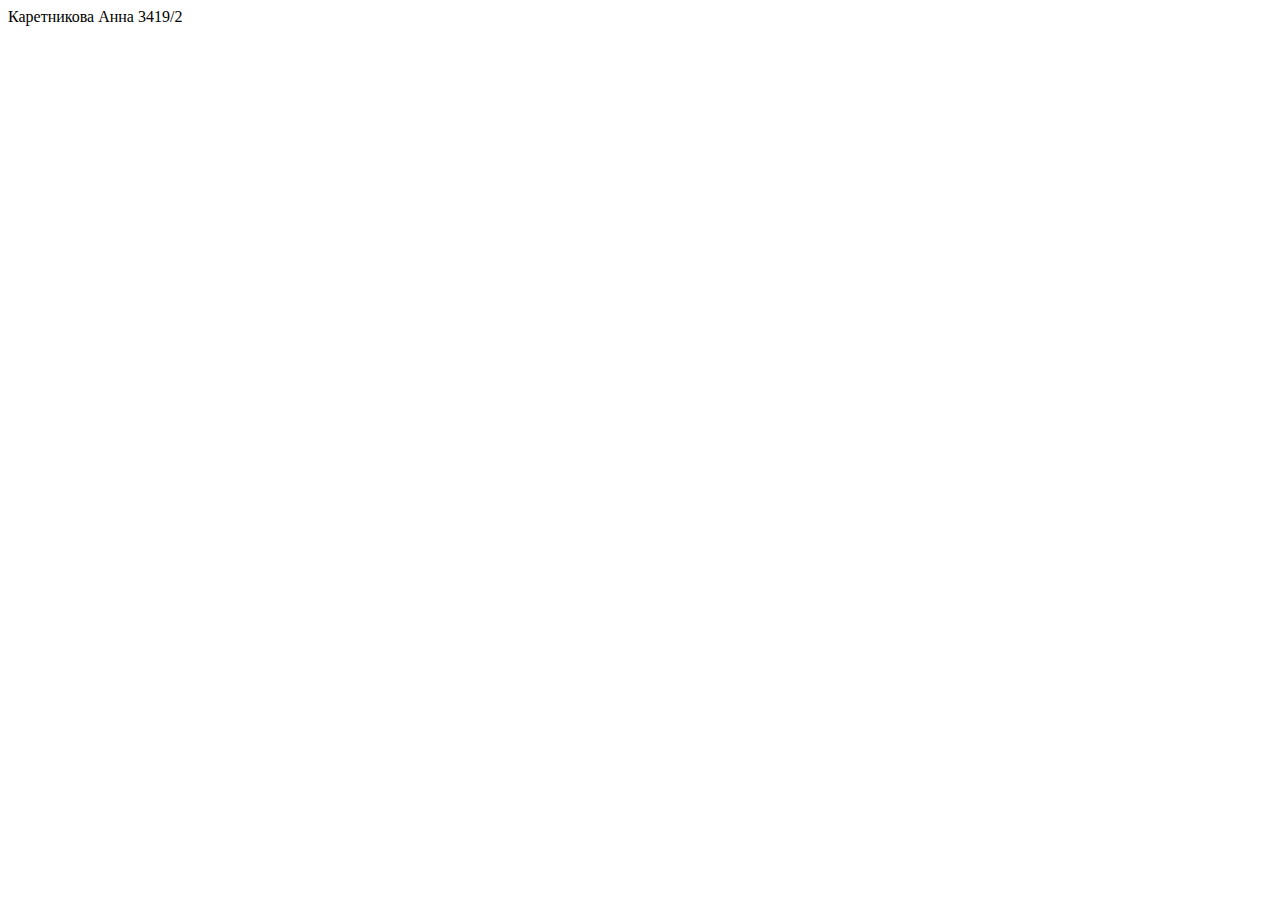
<file: index.html>
<!DOCTYPE html>
<html lang="en">
<head>
    <meta charset="UTF-8">
    <meta name="viewport" content="width=device-width, initial-scale=1.0">
    <title>Document</title>
</head>
<body>
    Каретникова Анна 3419/2
</body>
</html>
</file>
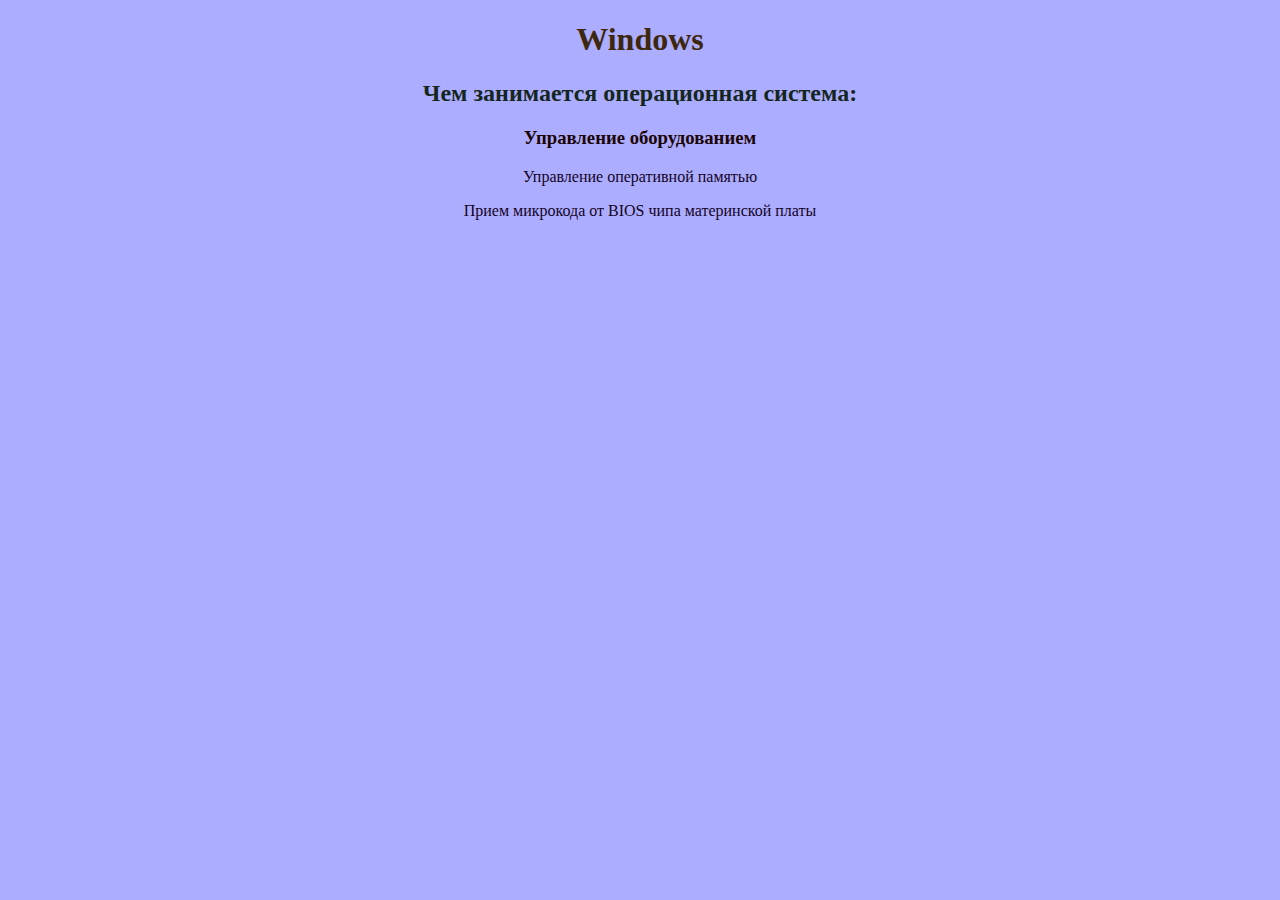
<file: windows.html>
<!DOCTYPE html>
<html lang="en">
<head>
    <meta charset="UTF-8">
    <meta name="viewport" content="width=device-width, initial-scale=1.0">
    <title>Виндададаад</title>
    <style> 
    body{
        text-align: center;
        background-color: rgb(173, 173, 255);
    }
    h1{
        color: rgb(61, 40, 15);
    }
    h2{
        color: rgb(19, 39, 32);
    }
    h3{
        color: rgb(27, 5, 5);
    }
    p{
        color: rgb(18, 4, 31);
    }
    </style>
</head>
<body>
    <h1>Windows</h1>
    <h2>Чем занимается операционная система:</h2>
    <h3>Управление оборудованием</h3>
    <p>Управление оперативной памятью</p>
    <p>Прием микрокода от BIOS чипа материнской платы</p>

</body>
</html>
</file>
